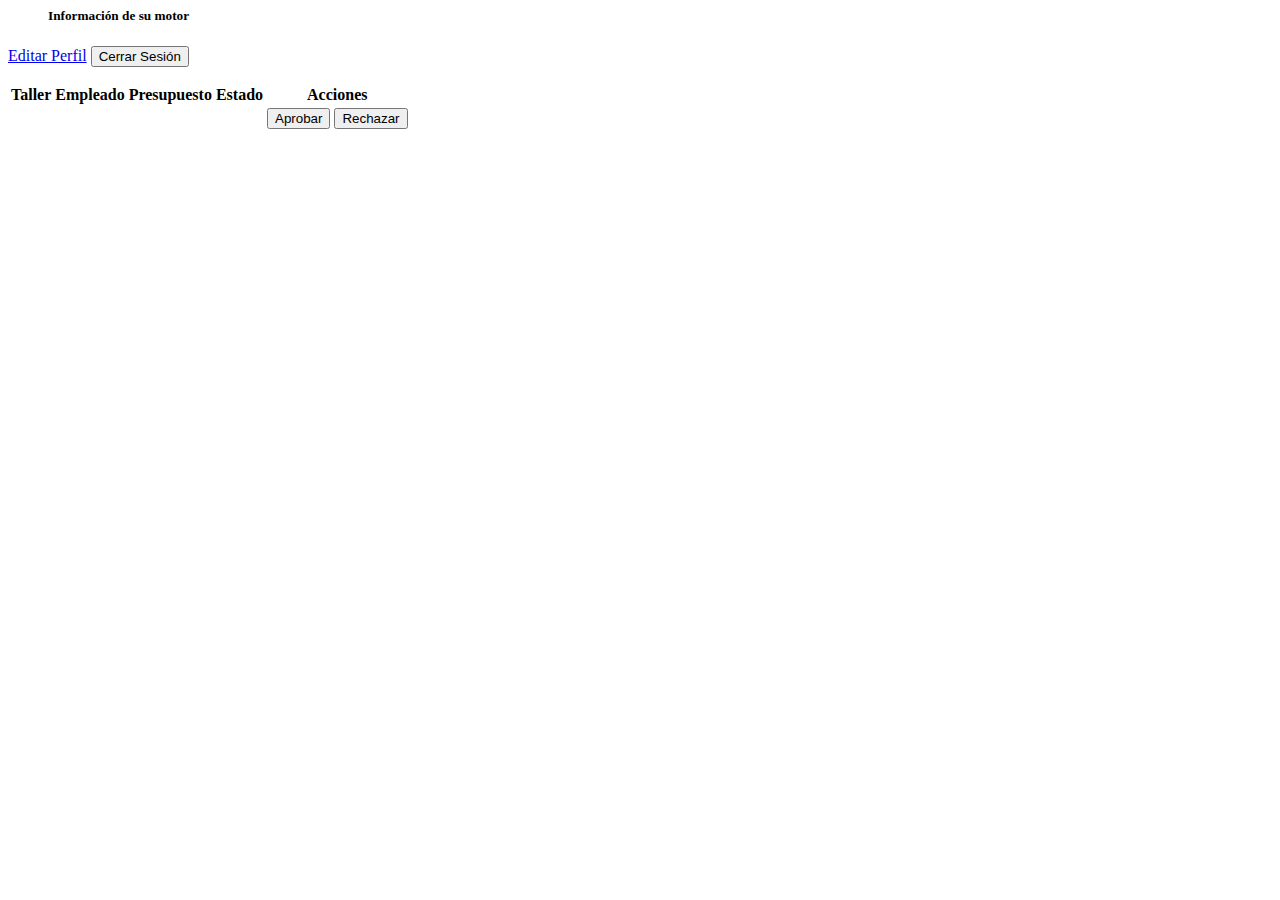
<file: src/main/resources/templates/cliente.html>
</html>
<!DOCTYPE html>
<html lang="en">

<head>
  <meta charset="UTF-8">
  <meta http-equiv="X-UA-Compatible" content="IE=edge">
  <meta name="viewport" content="width=device-width, initial-scale=1.0">
  <!-- CSS only -->
  <link href="https://cdn.jsdelivr.net/npm/bootstrap@5.1.3/dist/css/bootstrap.min.css" rel="stylesheet"
    integrity="sha384-1BmE4kWBq78iYhFldvKuhfTAU6auU8tT94WrHftjDbrCEXSU1oBoqyl2QvZ6jIW3" crossorigin="anonymous">
  <title>Cliente</title>
</head>

<body class="min-vh-100">
  <header class="p-3 bg-dark text-white">
    <div class="container">
      <div class="d-flex flex-wrap align-items-center justify-content-center justify-content-lg-start">
        <ul class="nav col-12 col-lg-auto me-lg-auto mb-2 justify-content-center mb-md-0">
          <h5>Información de su motor</h5>
        </ul>

        <form th:action="@{/logout}" method="POST">
          <a href="/editar" class="btn btn-outline-secondary text-light" tabindex="-1" role="button"
            aria-disabled="true">Editar Perfil</a>
          <button type="submit" class="btn btn-danger">Cerrar Sesión</button>
        </form>
      </div>
    </div>
  </header>

  <table class="table table-success table-striped">
    <thead>
      <tr>
        <th scope="col">Taller</th>
        <th scope="col">Empleado</th>
        <th scope="col">Presupuesto</th>
        <th scope="col">Estado</th>
        <th scope="col">Acciones</th>
      </tr>
    </thead>

    <tbody>
      <tr th:href="@{/cliente}" th:each="proyecto: ${proyectos}">
        <td
          th:text="${(proyecto.empleado != null && proyecto.empleado.name != null) ? proyecto.empleado.name : 'no tiene  nombre'}">
        </td>

        <td
          th:text="${(proyecto.empleado != null && proyecto.empleado.nameTaller != null) ? proyecto.empleado.nameTaller : 'no tiene nombre'}">
        </td>

        <td th:text="${proyecto.presupuesto}"></td>
        <td th:text="${proyecto.estado.texto}"></td>
        <td>

          <a th:href="@{/proyecto/aprobar(id=${proyecto.id})}">
            <button th:disabled="${proyecto.estado.texto != 'En revision' && proyecto.estado.texto != 'Presupuestado' }"
              class="bg-succes">Aprobar</button>
          </a>

          <a th:href="@{/proyecto/rechazar(id=${proyecto.id})}">
            <button th:disabled="${proyecto.estado.texto != 'En revision' && proyecto.estado.texto != 'Presupuestado' }"
              class="bg-danger">Rechazar</button>
          </a>
        </td>
      </tr>

    </tbody>
  </table>


  <script src="https://cdn.jsdelivr.net/npm/bootstrap@5.0.2/dist/js/bootstrap.bundle.min.js"
    integrity="sha384-MrcW6ZMFYlzcLA8Nl+NtUVF0sA7MsXsP1UyJoMp4YLEuNSfAP+JcXn/tWtIaxVXM"
    crossorigin="anonymous"></script>
</body>

</html>
</file>
